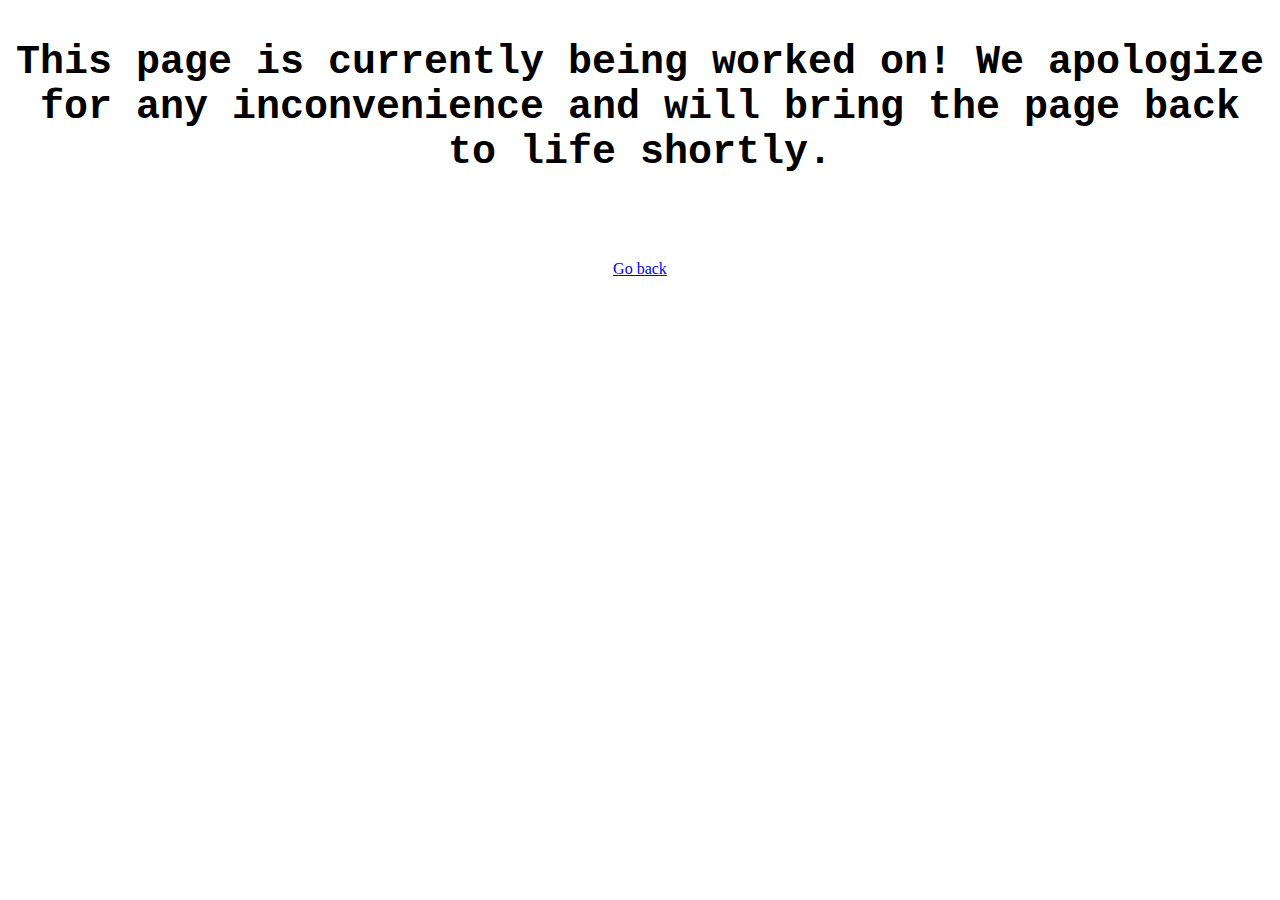
<file: index2.html>
<!DOCTYPE html>
<html lang="en">
<head>
<style type=text/css>
p {    color: black;    
font-weight: 900;    
font-size: 40px;    
font-family: 'Courier New', Courier, monospace;    
}
</style>
</head>
<body>
    <center>
    <p>This page is currently being worked on! We apologize for any inconvenience 
        and will bring the page back to life shortly. 
    <br><br></p>
    
    <div><a href="https://kevinjangulo.github.io/Landing-page/index.html" >Go back</a></div>
    </center>

</body>
</html>
</file>
